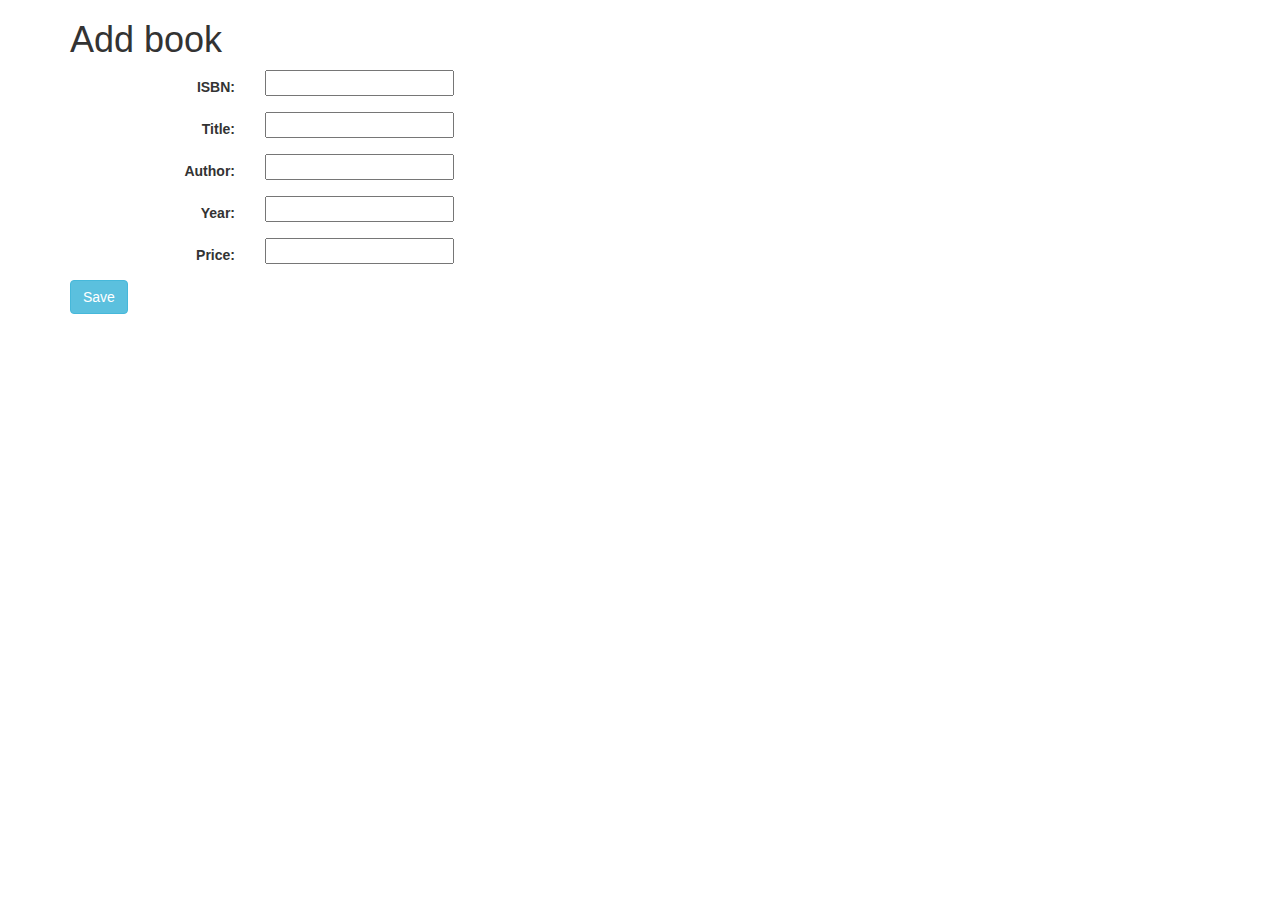
<file: src/main/resources/templates/addBook.html>
<!DOCTYPE HTML>
<html xmlns:th="http://www.thymeleaf.org">
<head>
  <title>Add Book</title>
  <meta http-equiv="Content-Type" content="text/html; charset=UTF-8" />
  <link type="text/css" rel="stylesheet" href="https://maxcdn.bootstrapcdn.com/bootstrap/3.3.7/css/bootstrap.min.css" />
</head>
<body>
<div class="container">
  <h1>Add book</h1>
  <form th:object="${cart}" th:action="@{save}" method="post" class="form-horizontal">
    <div class="form-group">
      <label class="control-label col-sm-2" for="isbn">ISBN:</label>
      <div class="col-sm-10"><input type="number" id="isbn" th:field="*{carte.isbn}"/></div>
    </div>

    <div class="form-group">
      <label class="control-label col-sm-2" for="title">Title:</label>
      <div class="col-sm-10"><input type="text" id="title" th:field="*{carte.title}"/></div>
    </div>

    <div class="form-group">
      <label class="control-label col-sm-2" for="author">Author:</label>
      <div class="col-sm-10"><input type="text" id="author" th:field="*{carte.autor}"/></div>
    </div>

    <div class="form-group">
      <label class="control-label col-sm-2">Year:</label>
      <div class="col-sm-10"><input type="number" th:field="*{carte.year}"/></div>
    </div>

    <!--div class="form-group">
      <label class="control-label col-sm-2" for="lib">Editura:</label>
      <div class="col-sm-10">
        <select id="lib" th:field="*{carte.editura}">
          <option th:each="library: ${edituri}" th:value="${editura.id}" th:text="${editura.name}"></option>
        </select>
      </div>
    </div>-->

    <div class="form-group">
      <label class="control-label col-sm-2">Price:</label>
      <div class="col-sm-10"><input type="number" th:field="*{carte.price}" /></div>
    </div>

    <input type="submit" value="Save" class="btn btn-info"></input>
  </form>
</div>
</body>
</html>
</file>
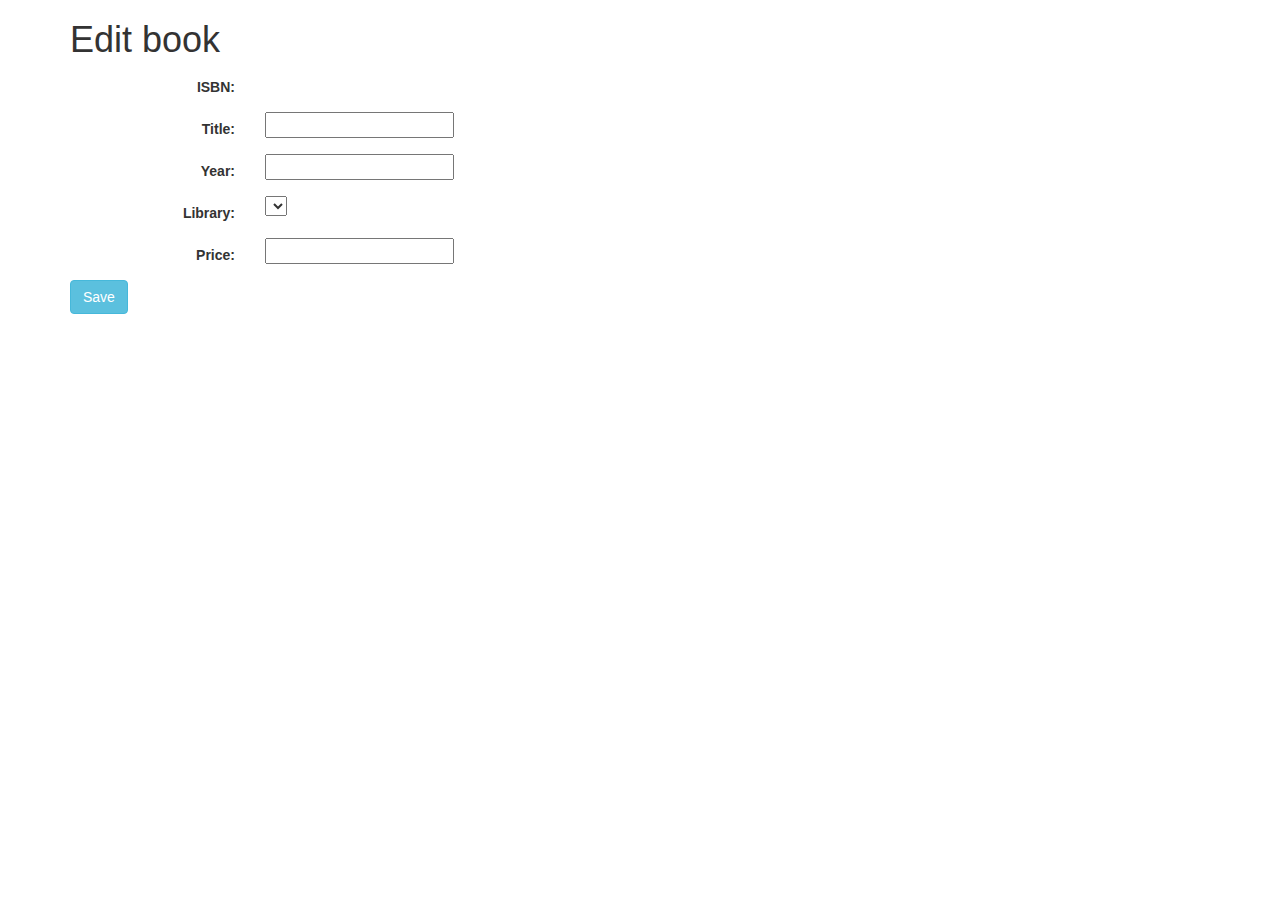
<file: src/main/resources/templates/editBook.html>
<!DOCTYPE HTML>
<html xmlns:th="http://www.thymeleaf.org">
<head>
  <title>Edit Book</title>
  <meta http-equiv="Content-Type" content="text/html; charset=UTF-8" />
  <link type="text/css" rel="stylesheet" href="https://maxcdn.bootstrapcdn.com/bootstrap/3.3.7/css/bootstrap.min.css" />
</head>
<body>
<div class="container">
  <h1>Edit book</h1>
  <form th:object="${carte}" th:action="@{/save}" action="#" method="post" class="form-horizontal">
    <div class="form-group">
      <label class="control-label col-sm-2" for="isbn">ISBN:</label>
      <div class="col-sm-10"><input type="hidden" id="isbn" th:field="*{carte.isbn}" /></div>
    </div>

    <div class="form-group">
      <label class="control-label col-sm-2" for="title">Title:</label>
      <div class="col-sm-10"><input type="text" id="title" th:field="*{carte.title}" /></div>
    </div>

    <!--<div class="form-group">
      <label class="control-label col-sm-2" for="author">Author:</label>
      <div class="col-sm-10"><input type="text" id="author" th:field="*{author}" /></div>
    </div>-->

    <div class="form-group">
      <label class="control-label col-sm-2">Year:</label>
      <div class="col-sm-10"><input type="number" th:field="*{carte.year}" /></div>
    </div>

    <div class="form-group">
      <label class="control-label col-sm-2" for="lib">Library:</label>
      <div class="col-sm-10">
        <select id="lib" th:field="*{carte.editura}">
          <option th:each="library: ${libraries}" th:value="${library.libID}" th:text="${library.libName}"></option>
        </select>
      </div>
    </div>

    <div class="form-group">
      <label class="control-label col-sm-2">Price:</label>
      <div class="col-sm-10"><input type="number" th:field="*{carte.price}" /></div>
    </div>

    <input type="submit" value="Save" class="btn btn-info"></input>
  </form>
</div>
</body>
</html>
</file>
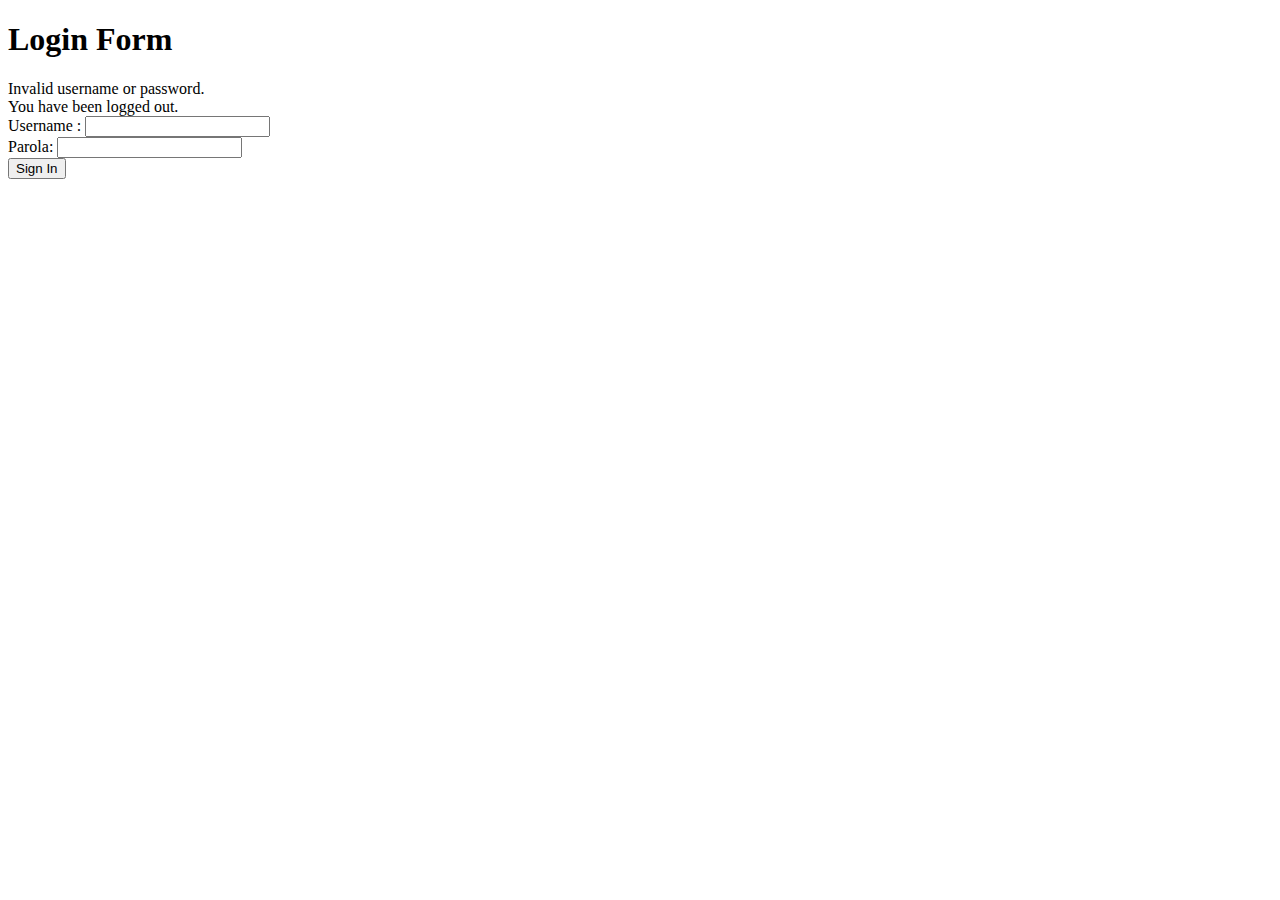
<file: src/main/resources/templates/login.html>
<!DOCTYPE html>
<html xmlns="http://www.w3.org/1999/xhtml" xmlns:th="http://www.thymeleaf.org"
      xmlns:sec="http://www.thymeleaf.org/thymeleaf-extras-springsecurity3">
<head>
  <meta http-equiv="Content-Type" content="text/html; charset=UTF-8" />
  <link type="text/css" rel="stylesheet" th:href="@{https://maxcdn.bootstrapcdn.com/bootstrap/3.3.7/css/bootstrap.min.css}" />
  <title>Login </title>
</head>
<body>
<div class="container">
  <h1>Login Form</h1>
  <div th:if="${param.error}" class="alert alert-danger">
    Invalid username or password.
  </div>
  <div th:if="${param.logout}" class="alert alert-danger">
    You have been logged out.
  </div>
  <form th:action="@{/login}" method="post">
    <div><label> Username : <input type="text" name="username" class="form-control"/> </label></div>
    <div><label> Parola: <input type="password" name="password" class="form-control"/> </label></div>
    <div><input type="submit" value="Sign In" class="btn btn-success"/></div>
  </form>
</div>

</body>
</html>
</file>
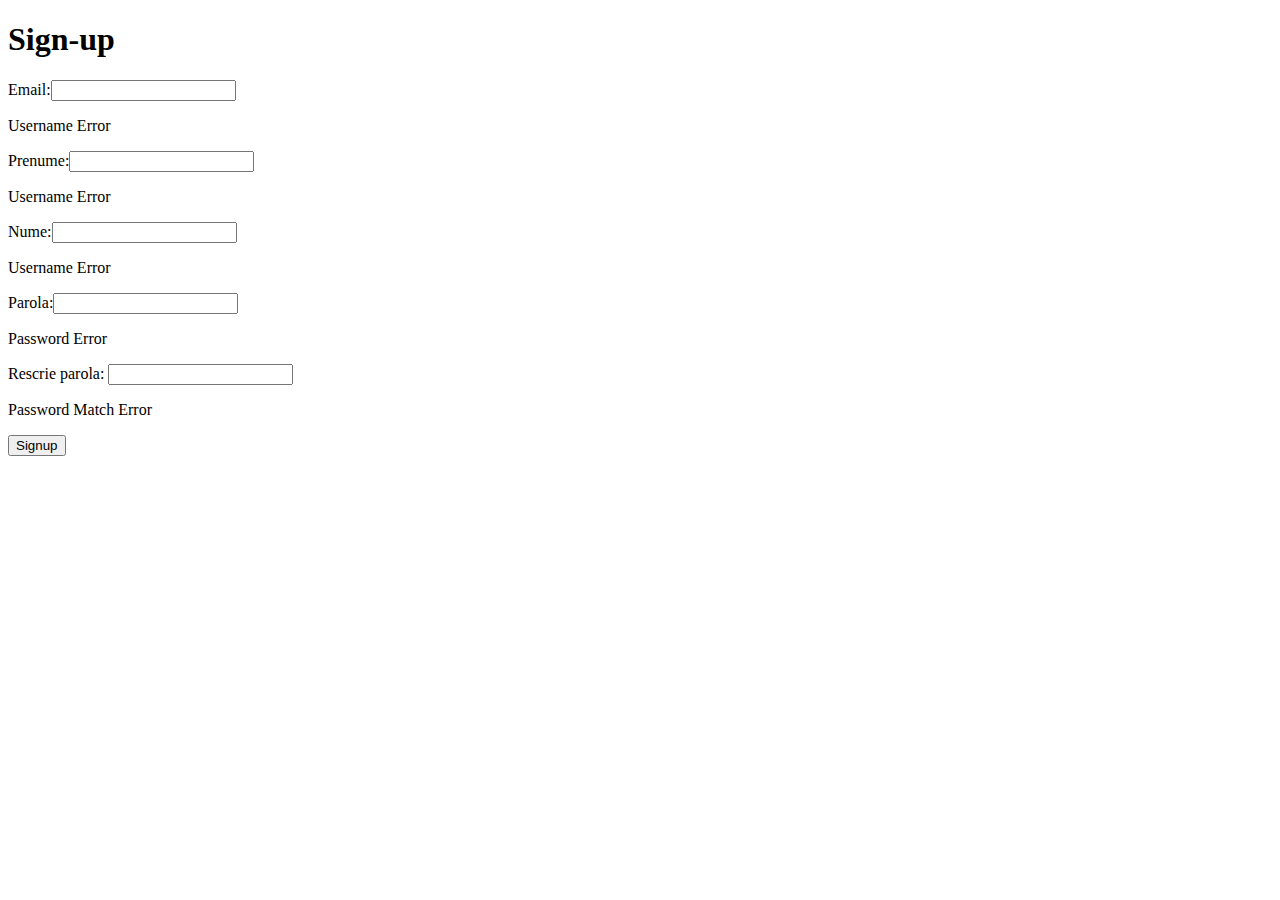
<file: src/main/resources/templates/signup.html>
<!DOCTYPE HTML>
<html xmlns:th="http://www.thymeleaf.org">
<head>
  <title>Add student</title>
  <meta http-equiv="Content-Type" content="text/html; charset=UTF-8" />
  <link type="text/css" rel="stylesheet" th:href="@{https://maxcdn.bootstrapcdn.com/bootstrap/3.3.7/css/bootstrap.min.css}" />
</head>
<body>
<div class="container">
  <h1>Sign-up</h1>
  <div class="col-md-4">
    <form th:object="${signUpForm}" th:action="@{/saveuser}" action="#" method="post">
      <div>
        <label> Email:<input type="text" th:field="*{username}" class="form-control"/></label>
        <p th:if="${#fields.hasErrors('username')}" th:errors="*{username}" class="alert alert-danger">Username Error</p>
      </div>
      <div>
        <label> Prenume:<input type="text" th:field="*{firstName}" class="form-control"/></label>
        <p th:if="${#fields.hasErrors('firstName')}" th:errors="*{firstName}" class="alert alert-danger">Username Error</p>
      </div>
      <div>
        <label> Nume:<input type="text" th:field="*{lastName}" class="form-control"/></label>
        <p th:if="${#fields.hasErrors('lastName')}" th:errors="*{lastName}" class="alert alert-danger">Username Error</p>
      </div>
      <div>
        <label> Parola:<input type="password" th:field="*{password}" class="form-control"/></label>
        <p th:if="${#fields.hasErrors('password')}" th:errors="*{password}" class="alert alert-danger">Password Error</p>
      </div>
      <div>
        <label> Rescrie parola: <input type="password" th:field="*{passwordCheck}" class="form-control"/></label>
        <p th:if="${#fields.hasErrors('passwordCheck')}" th:errors="*{passwordCheck}" class="alert alert-danger">Password Match Error</p>
      </div>

      <input type="submit" class="btn btn-success" value="Signup"></input>
    </form>
  </div>
</div>

</body>
</html>
</file>
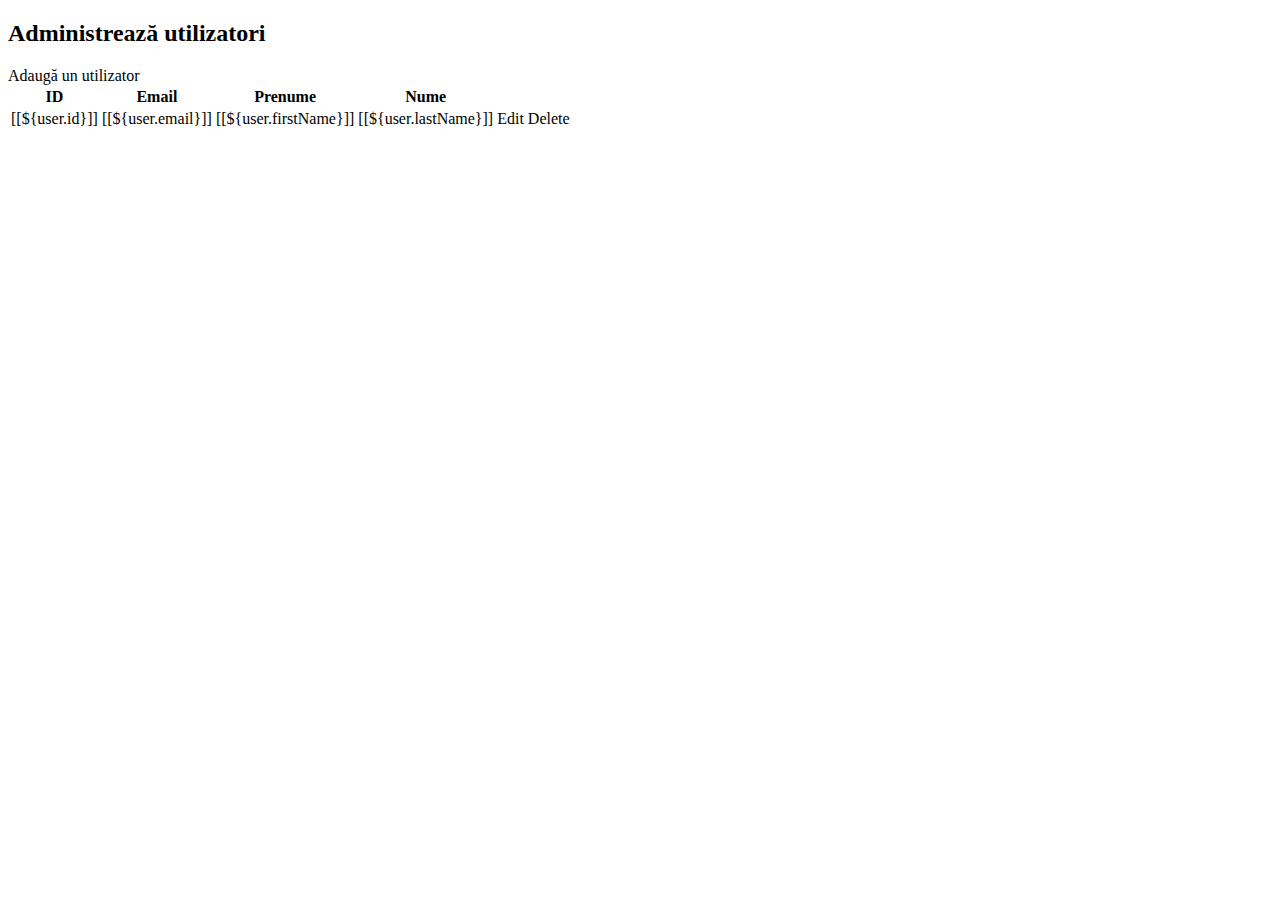
<file: src/main/resources/templates/Users.html>
<!DOCTYPE html>
<html lang="en" xmlns:th="http://www.thymeleaf.org">
<head>
  <meta charset="UTF-8">
  <title>Manage Users</title>
  <link rel="stylesheet" type="text/css" th:href="@{/webjars/bootstrap/css/bootstrap.min.css}" />
</head>
<body>
<div class="container-fluid text-center">
  <div><h2>Administrează utilizatori</h2></div>
  <div class="m-2">
    <a class="h3" th:href="@{/users/new}">Adaugă un utilizator</a>
  </div>
 <div>
   <table class="table table-bordered">
     <thead class="thead-dark">
     <tr>
       <th>ID</th>
       <th>Email</th>
       <th>Prenume</th>
       <th>Nume</th>
       <th></th>
     </tr>
     </thead>
     <tbody>
     <th:block th:each="user: ${listUsers}">
       <tr>
         <td>[[${user.id}]]</td>
         <td>[[${user.email}]]</td>
         <td>[[${user.firstName}]]</td>
         <td>[[${user.lastName}]]</td>
         <td>
           <a class="h4 mr-3" th:href="@{'/users/edit/' + ${user.id}}">Edit</a>
           <a class="h4 mr-3" th:href="@{'/users/delete/' + ${user.id}}">Delete</a>
         </td>
       </tr>

     </th:block>
     </tbody>
   </table>
 </div>
</div>

</body>
</html>
</file>
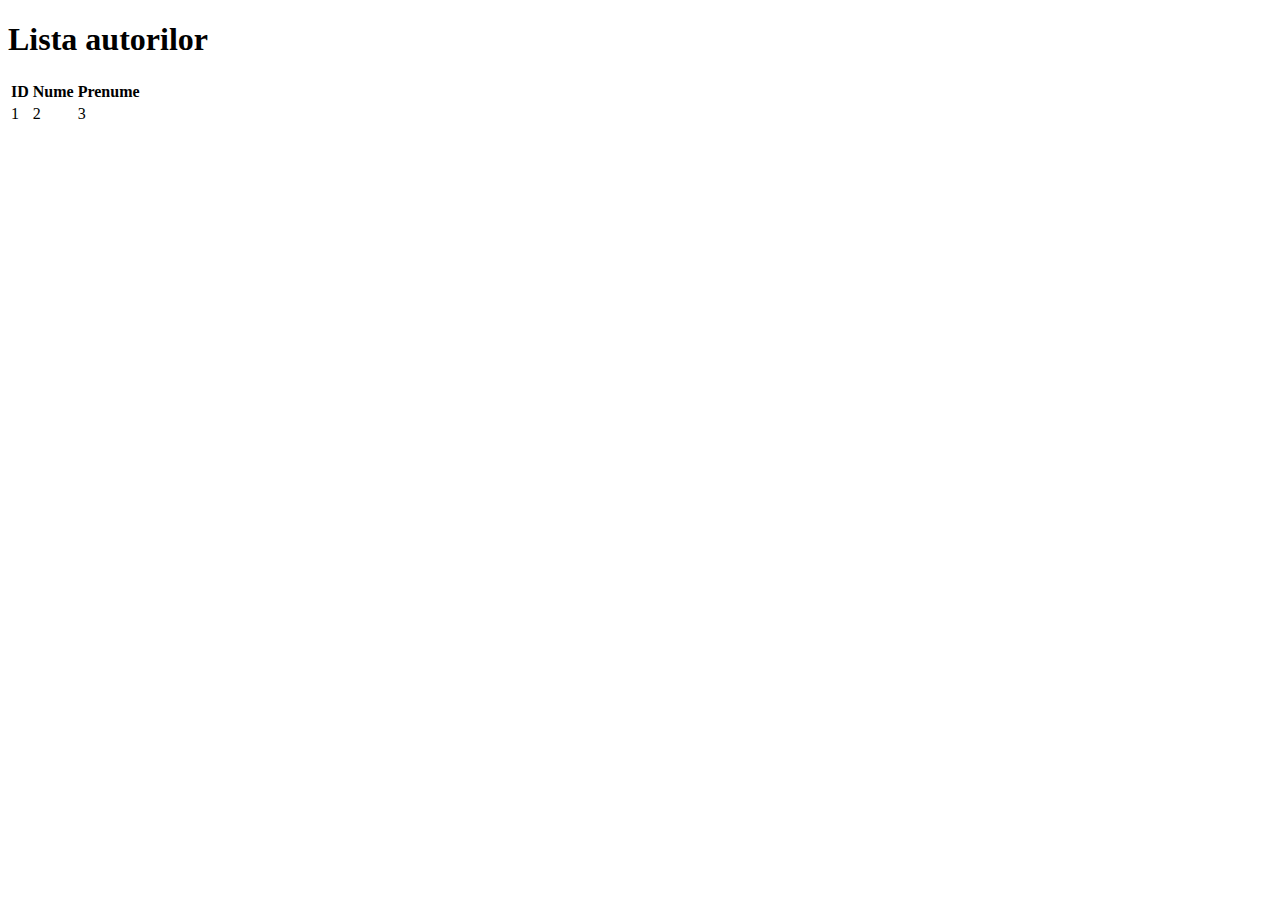
<file: src/main/resources/templates/authors/list.html>
<!DOCTYPE html>
<html lang="en" xmlns:th="http://www.thymeleaf.org">
<head>
  <meta charset="UTF-8">
  <link rel="stylesheet" th:href="@{https://cdn.jsdelivr.net/npm/bootstrap@4.1.3/dist/css/bootstrap.min.css}" integrity="sha384-MCw98/SFnGE8fJT3GXwEOngsV7Zt27NXFoaoApmYm81iuXoPkFOJwJ8ERdknLPMO" crossorigin="anonymous">
  <script th:src="@{https://cdn.jsdelivr.net/npm/bootstrap@4.1.3/dist/js/bootstrap.min.js}" integrity="sha384-ChfqqxuZUCnJSK3+MXmPNIyE6ZbWh2IMqE241rYiqJxyMiZ6OW/JmZQ5stwEULTy" crossorigin="anonymous"></script>
  <script th:src="@{https://cdn.jsdelivr.net/npm/@popperjs/core@2.11.6/dist/umd/popper.min.js}" integrity="sha384-oBqDVmMz9ATKxIep9tiCxS/Z9fNfEXiDAYTujMAeBAsjFuCZSmKbSSUnQlmh/jp3" crossorigin="anonymous"></script>
  <script th:src="@{https://cdn.jsdelivr.net/npm/bootstrap@5.3.0-alpha1/dist/js/bootstrap.min.js}"></script>
  <title>Autori</title>
</head>
<body>
<h1 class="text-center">Lista autorilor</h1>
<div>
  <table class="table table-bordered">
    <thead class="thead-dark">
    <tr>
      <th scope="col">ID</th>
      <th scope="col">Nume</th>
      <th scope="col">Prenume</th>
      <th></th>
    </tr>
    </thead>
    <tbody>
    <tr th:each="autor: ${authors}">
      <td th:text="${autor.id}">1</td>
      <td th:text="${autor.firstName}">2</td>
      <td th:text="${autor.lastName}">3</td>
    </tr>
    </tbody>
  </table>
</div>
</body>
</html>
</file>
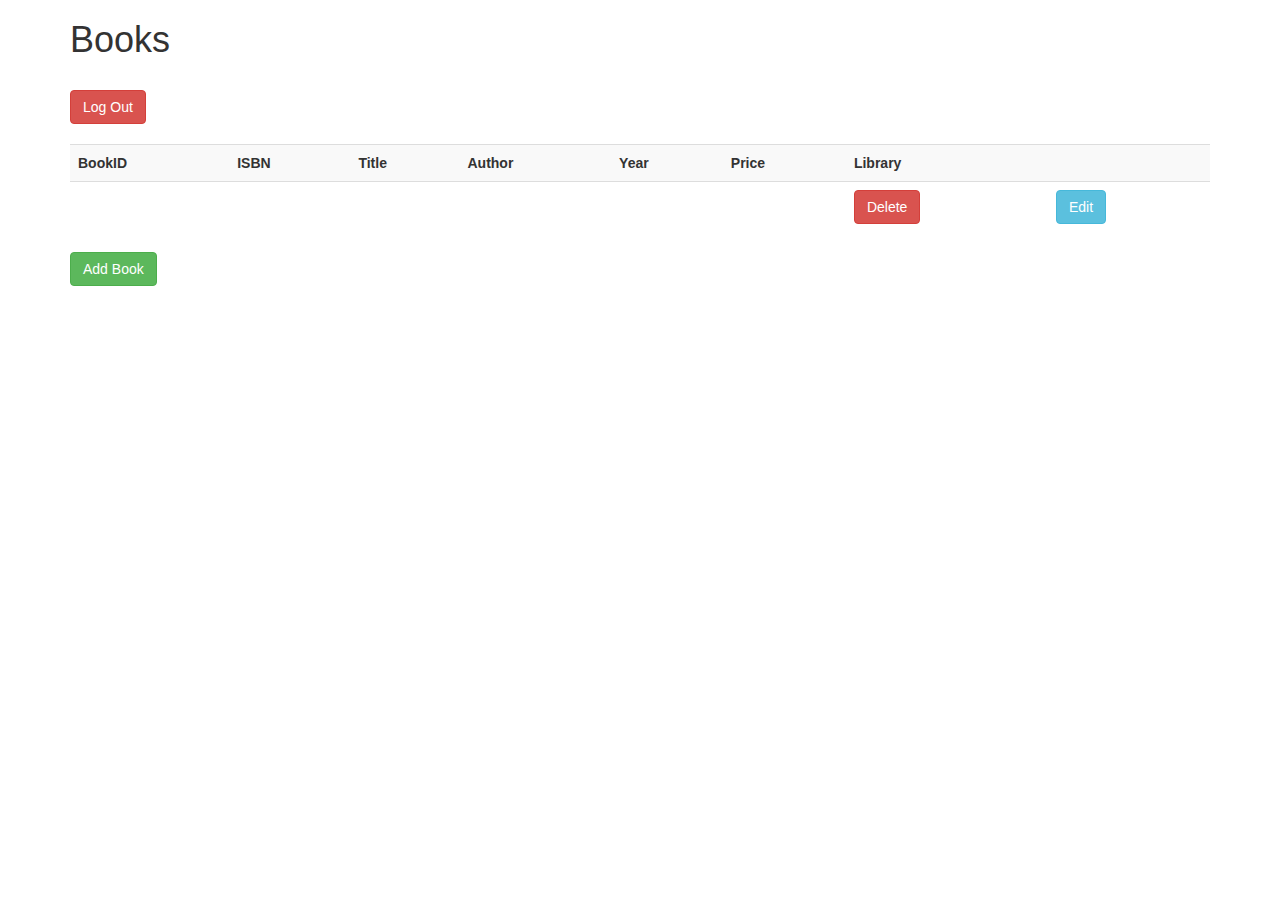
<file: src/main/resources/templates/books/carti.html>
<!DOCTYPE HTML>
<html xmlns="http://www.w3.org/1999/xhtml"
      xmlns:th="http://www.thymeleaf.org"
      xmlns:sec="http://www.thymeleaf.org">
<head>
  <title>Book List</title>
  <meta http-equiv="Content-Type" content="text/html; charset=UTF-8" />
  <link type="text/css" rel="stylesheet" href="https://maxcdn.bootstrapcdn.com/bootstrap/3.3.7/css/bootstrap.min.css" />
</head>
<body>

<div class="container">
  <h1>Books</h1>
  <div class="col-md-4" style="padding:20px 0">
    <form th:action="@{/logout}" method="post">
      <input type="submit" value="Log Out" class="btn btn-danger"/>
    </form>
  </div>
  <table class="table table-striped">
    <tr>
      <th>BookID</th>
      <th>ISBN</th>
      <th>Title</th>
      <th>Author</th>
      <th>Year</th>
      <th>Price</th>
      <th>Library</th>
      <th colspan="2"></th>
    </tr>
    <tr th:each = "carte : ${lista_carti}">
      <td th:text="${carte.id}"></td>
      <td th:text="${carte.isbn}"> </td>
      <td th:text="${carte.title}"> </td>
      <td th:text="${carte.autor.lastName} +' '+ ${carte.autor.firstName}"> </td>
      <td th:text="${carte.year}"> </td>
      <td th:text="${carte.price}"> </td>
      <!--<td th:text="${carte.editura.name}"></td>-->
      <td sec:authorize="hasAuthority('ADMIN')"><a th:href="@{/delete/{id}(id=${carte.id})}" class="btn btn-danger">Delete</a></td>
      <td sec:authorize="hasAuthority('ADMIN')"><a href="/edit" th:href="@{/edit/{id}(id=${carte.id})}" class="btn btn-info">Edit</a></td>
    </tr>

  </table>
  <div sec:authorize="hasAuthority('ADMIN')">
    <a href="/addBook" type="button" class="btn btn-success" >Add Book</a>
  </div>

</div>
</body>
</html>
<!--<!DOCTYPE html>
<html lang="en" xmlns:th="http://www.thymeleaf.org">
<head>
    <meta charset="UTF-8">
    <title>Carti</title>
</head>
<body>
<h1>Lista cartilor</h1>
<div>
  <table class="table table-bordered">
    <thead class="thead-dark">
    <tr>
      <th>ID</th>
      <th>Titlu</th>
      <th>ISBN</th>
      <th>Editura</th>
      <th></th>
    </tr>
    </thead>
    <tbody>
      <tr th:each="carte: ${lista_carti}">
        <td th:text="${carte.id}">1</td>
        <td th:text="${carte.title}">2</td>
        <td th:text="${carte.isbn}">3</td>-->
        <!--<td th:text="${carte.getAutori().autorName()}"></td>-->
<!--<td th:text="${carte.editura.nume}">5</td>
</tr>
</tbody>
</table>
</div>

</body>
</html>-->
</file>
